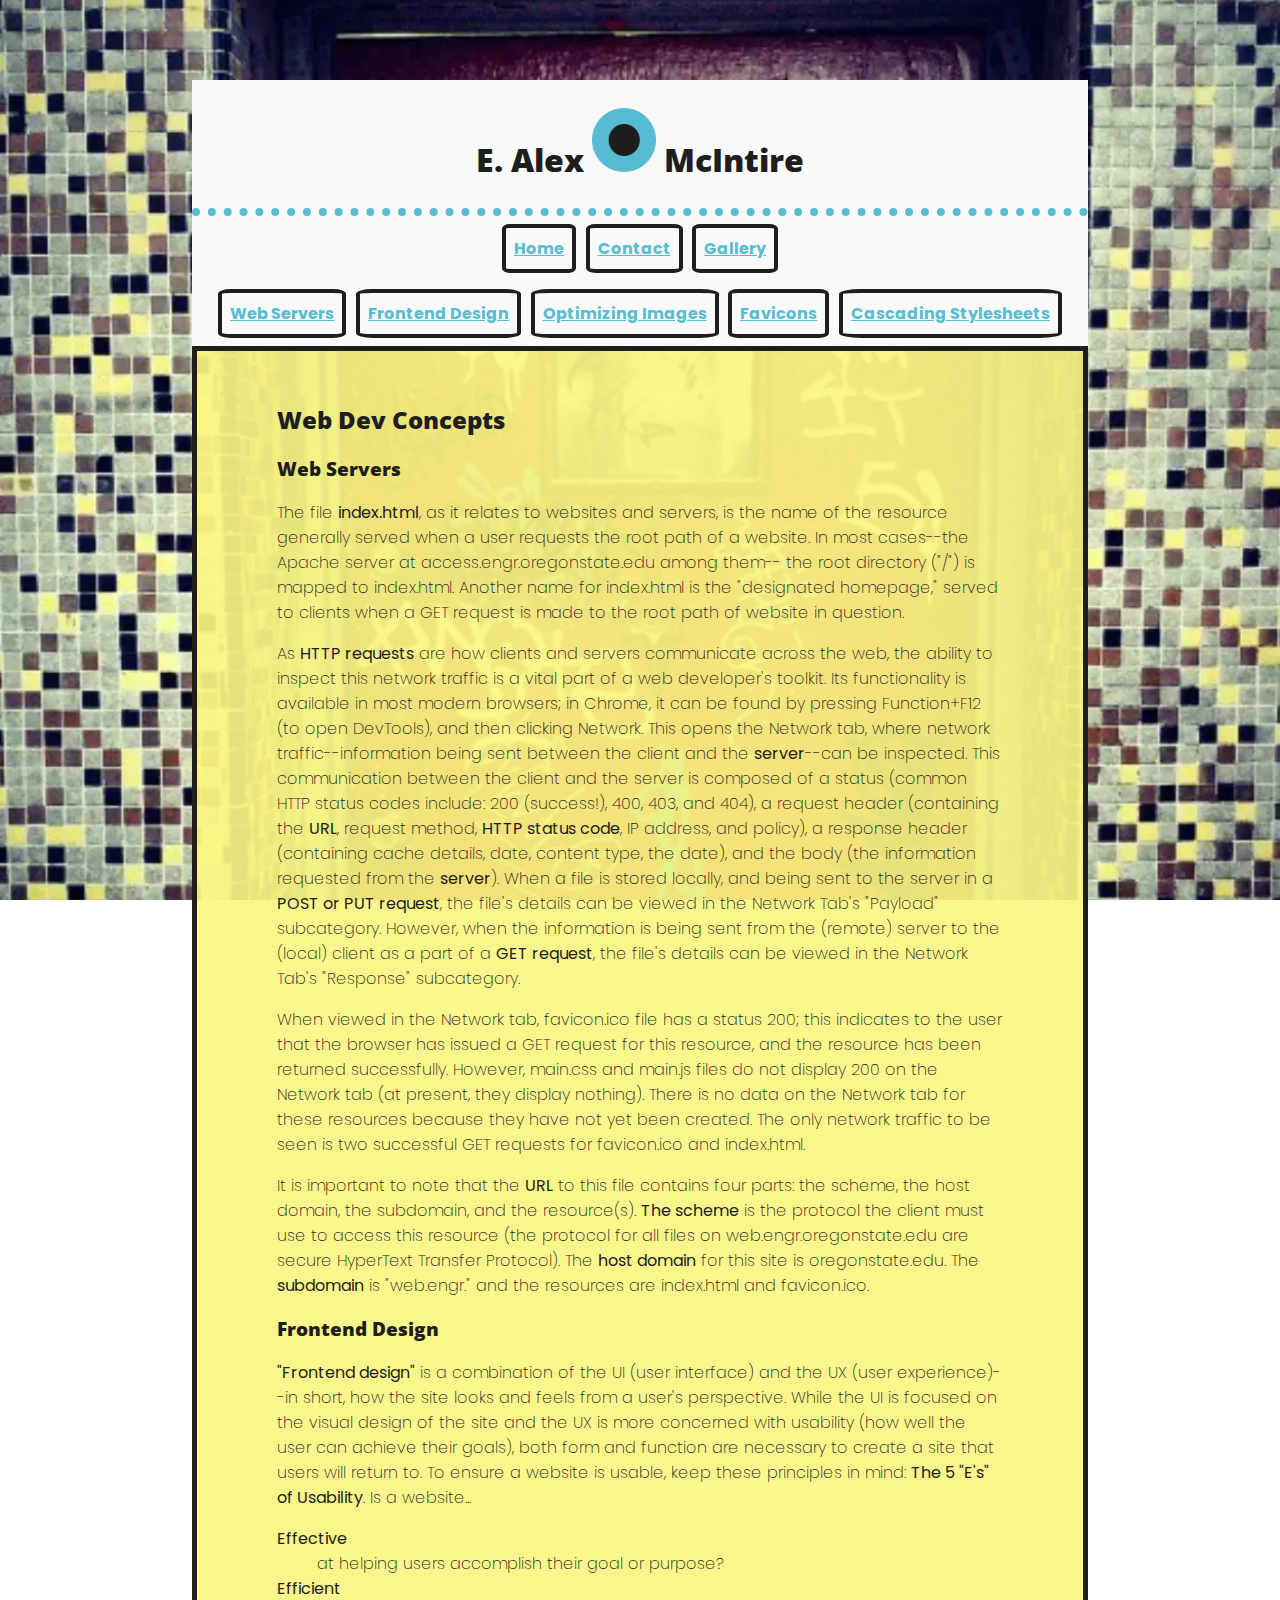
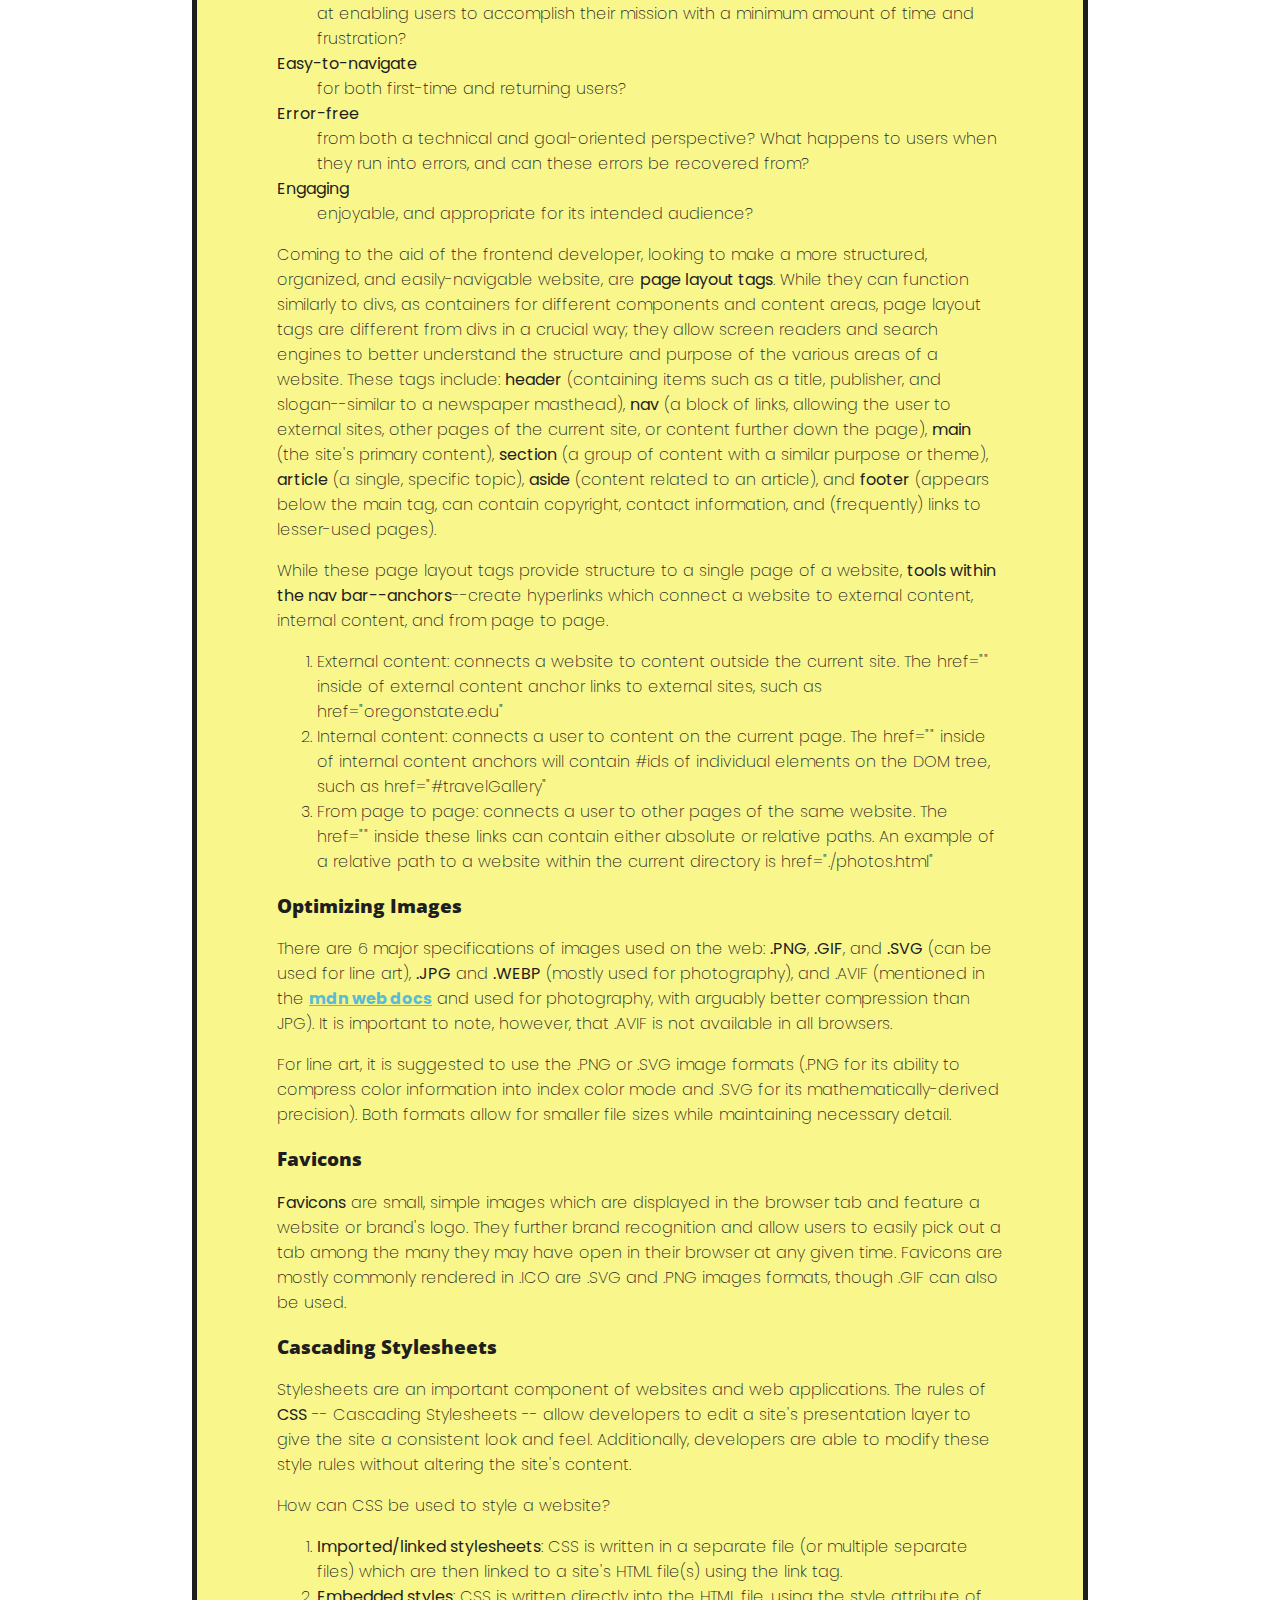
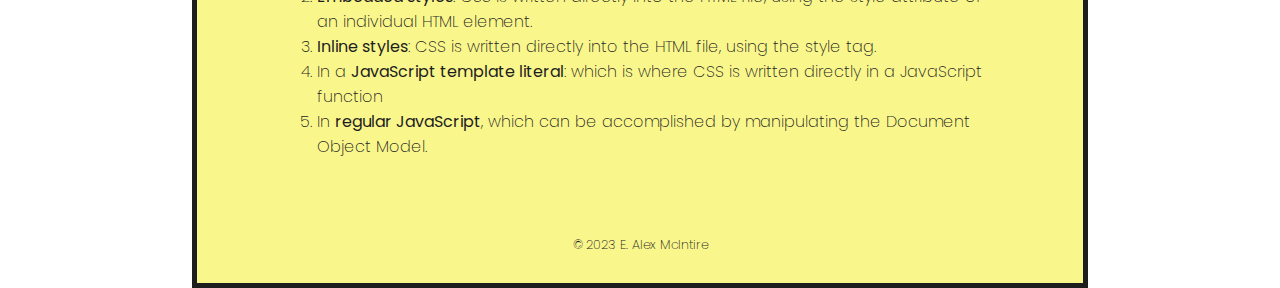
<file: index.html>
<!DOCTYPE html>
<html lang="en">
<head>
    <meta charset="UTF-8">
    <meta name="viewport" content="width=device-width, initial-scale=1.0">
    <meta name="robots" content="noindex"> 
    <link rel="stylesheet" href="style.css">
    <link rel="apple-touch-icon" sizes="180x180" href="./images/apple-touch-icon.png"> 
    <link rel="icon" type="image/png" sizes="512x512" href="./images/android-chrome-512x512.png"> 
    <link rel="icon" type="image/png" sizes="192x192" href="./images/android-chrome-192x192.png"> 
    <link rel="icon" type="image/png" sizes="32x32" href="./images/favicon-32x32.png"> 
    <link rel="icon" type="image/png" sizes="16x16" href="./images/favicon-16x16.png"> 
    <link rel="manifest" href="site.webmanifest">
    <link rel="preconnect" href="https://fonts.googleapis.com">
<link rel="preconnect" href="https://fonts.gstatic.com" crossorigin>
<link href="https://fonts.googleapis.com/css2?family=Poppins:ital,wght@0,100;0,200;0,300;0,400;0,500;0,600;0,700;0,800;0,900;1,100;1,200;1,300;1,400;1,500;1,600;1,700;1,800;1,900&display=swap" rel="stylesheet">

    <title>E. Alex McIntire</title>
</head>
<body style="font-family: Poppins; font-weight: 200;">

    <header id="grid-child-header">

        <h1>
            <span>E. Alex</span>
            <a href="./index.html" >
                <img id="headerImg" src="./images/android-chrome-192x192.png">
            </a>
            <span>McIntire</span>
        </h1>
    </header>

    <nav class="global" id="grid-child-global-nav">
        <a href="./index.html">Home</a>
        <a href="./contact.html">Contact</a>
        <a href="./gallery.html">Gallery</a>
    </nav>

    <nav class="local" id="grid-child-local-nav">
        <a class="anchor" href="#webServers">Web Servers</a>
        <a class="anchor" href="#frontendDesign">Frontend Design</a>
        <a class="anchor" href="#optimizingImages">Optimizing Images</a>
        <a class="anchor" href="#favicons">Favicons</a>
        <a class="anchor" href="#css">Cascading Stylesheets</a>
    </nav>
    
    <main id="index">
        <section>
            <h2>Web Dev Concepts</h2>

            <article id="webServers">
                <h3>Web Servers</h3>
                <p>
                    The file <strong>index.html</strong>, as it relates to websites and servers, 
                    is the name of the resource generally served when a user requests the root
                    path of a website. In most cases--the Apache server at access.engr.oregonstate.edu among them--
                     the root directory ("/") is mapped to index.html. Another name for index.html is the "designated homepage,"
                    served to clients when a GET request is made to the root path of website in question.
                </p>
                <p>
                    As <strong>HTTP requests</strong> are how clients and servers communicate across the web,
                    the ability to inspect this network traffic is a vital part of a web developer's toolkit. 
                    Its functionality is available in most modern browsers; in Chrome, it can be found
                    by pressing Function+F12 (to open DevTools), and then clicking Network. This opens
                    the Network tab, where network traffic--information being sent between the client
                    and the <strong>server</strong>--can be inspected. This communication between the client and the server is 
                    composed of a status (common HTTP status codes include: 200 (success!), 400, 403, and 404), 
                    a request header (containing the <strong>URL</strong>, request method, <strong>HTTP status code</strong>, IP address, and
                    policy), a response header (containing cache details, date, content type, the date), and
                    the body (the information requested from the <strong>server</strong>). When a file is stored locally, and being sent to
                    the server in a <strong>POST or PUT request</strong>, the file's details can be viewed in the Network Tab's 
                    "Payload" subcategory. However, when the information is being sent from the (remote) server to 
                    the (local) client as a part of a <strong>GET request</strong>, the file's details can be viewed in the 
                    Network Tab's "Response" subcategory.
                </p>
                <p> 
                    When viewed in the Network tab, favicon.ico file has a status 200; this indicates to the user that the browser has
                    issued a GET request for this resource, and the resource has been returned successfully.
                    However, main.css and main.js files do not display 200 on the Network tab (at present, they display nothing). 
                    There is no data on the Network tab for these resources because they have not yet been created. The only network traffic to be seen 
                     is two successful GET requests for favicon.ico and index.html.
                </p>
                <p>
                    It is important to note that the <strong>URL</strong> to this file contains four parts:
                    the scheme, the host domain, the subdomain, and the resource(s). <strong>The scheme</strong>
                    is the protocol the client must use to access this resource (the protocol for all files on
                    web.engr.oregonstate.edu are secure HyperText Transfer Protocol). The <strong>host domain</strong>
                    for this site is oregonstate.edu. The <strong>subdomain</strong> is "web.engr." and
                    the resources are index.html and favicon.ico.
                </p>
            </article>

            <article id="frontendDesign">
                <h3>Frontend Design</h3>
                <p>
                    <strong>"Frontend design"</strong> is a combination of the UI (user interface) and the UX (user experience)--in short,
                    how the site looks and feels from a user's perspective. While the UI is focused on the visual design
                    of the site and the UX is more concerned with usability (how well the user can achieve their goals),
                    both form and function are necessary to create a site that users will return to. To ensure a website
                    is usable, keep these principles in mind: <strong>The 5 "E's" of Usability</strong>. Is a website...
                </p>

                <dl>
                    <dt><strong>Effective</strong></dt>    
                    <dd>at helping users accomplish their goal or purpose?
                    </dd>
                    <dt><strong>Efficient</strong></dt>
                    <dd>at enabling users to accomplish their mission with a minimum amount of time and frustration?
                    </dd>
                    <dt><strong>Easy-to-navigate</strong></dt>
                    <dd>for both first-time and returning users? 
                    </dd>
                    <dt><strong>Error-free</strong></dt>
                    <dd>from both a technical and goal-oriented perspective? What happens to users when they run into errors,
                        and can these errors be recovered from?
                    </dd>
                    <dt><strong>Engaging</strong></dt>
                    <dd>enjoyable, and appropriate for its intended audience?
                    </dd>
                </dl>

                <p>
                    Coming to the aid of the frontend developer, looking to make a more 
                    structured, organized, and easily-navigable website, are <strong>page layout tags</strong>.
                    While they can function similarly to divs, as containers for different 
                    components and content areas, page layout tags are different from divs in a crucial way;
                    they allow screen readers and search engines to better understand the structure
                    and purpose of the various areas of a website. These tags include: <strong>header</strong> (containing items
                    such as a title, publisher, and slogan--similar to a newspaper masthead),
                    <strong>nav</strong> (a block of links, allowing the user to external sites, other pages of the current site, or content further down the page), 
                    <strong>main</strong> (the site's primary content), <strong>section</strong> (a group of content
                        with a similar purpose or theme), <strong>article</strong> (a single, specific topic), 
                    <strong>aside</strong> (content related to an article), 
                    and <strong>footer</strong> (appears below the main tag, can contain copyright, contact information,
                        and (frequently) links to lesser-used pages).
                </p>
                <p>
                    While these page layout tags provide structure to a single page of a website,
                    <strong>tools within the nav bar--anchors</strong>--create hyperlinks which connect a 
                        website to external content, internal content, and from page to page.
                </p>
                <ol>
                    <li>External content: connects a website to content outside the current site. The 
                        href="" inside of external content anchor links to external sites, such as href="oregonstate.edu"
                    </li>
                    <li>Internal content: connects a user to content on the current page. The
                        href="" inside of internal content anchors will contain #ids of individual elements on the DOM tree,
                        such as href="#travelGallery"
                    </li>
                    <li>From page to page: connects a user to other pages of the same website. The href="" inside 
                        these links can contain either absolute or relative paths. An example of a relative path 
                        to a website within the current directory is href="./photos.html"
                    </li>
                  </ol>
            </article>

            <article id="optimizingImages">
                <h3>Optimizing Images</h3>
                
                <p>There are 6 major specifications of images used on the web: <strong>.PNG</strong>, <strong>.GIF</strong>,
                     and <strong>.SVG</strong> (can be used for line art),
                    <strong>.JPG</strong> and <strong>.WEBP</strong> (mostly used for photography), and .AVIF (mentioned in the 
                    <a href="https://developer.mozilla.org/en-US/docs/Web/Media/Formats/Image_types" target="_blank">mdn web docs</a>
                    and used for photography, with arguably better compression than JPG). It is important to note, however,
                    that .AVIF is not available in all browsers.</p>
                <p>For line art, it is suggested to use the .PNG or .SVG image formats (.PNG for its ability to compress color information
                    into index color mode and .SVG for its mathematically-derived precision). Both formats allow for smaller file 
                    sizes while maintaining necessary detail.
                </p>
            </article>

            <article id="favicons">
                <h3>Favicons</h3>

                <p><strong>Favicons</strong> are small, simple images which are displayed in 
                    the browser tab and feature a website or brand's logo. They further brand recognition 
                    and allow users to easily pick out a tab among the many they may have open in their 
                    browser at any given time. Favicons are mostly commonly rendered in .ICO are .SVG and 
                    .PNG images formats, though .GIF can also be used.
                </p>
            </article>

            <article id="css">
                <h3>Cascading Stylesheets</h3>

                <p>Stylesheets are an important component of websites and web applications. The rules of <strong>CSS</strong>
                    -- Cascading Stylesheets -- allow developers to edit a site's presentation layer to give
                    the site a consistent look and feel. Additionally, developers are able to modify these style rules
                    without altering the site's content.
                </p>
                <p>
                    How can CSS be used to style a website?
                    <ol>
                        <li>
                            <strong>Imported/linked stylesheets</strong>: CSS is written in a separate file (or multiple separate files)
                            which are then linked to a site's HTML file(s) using the link tag.
                        </li>
                        <li>
                            <strong>Embedded styles</strong>: CSS is written directly into the HTML file, using the style attribute
                            of an individual HTML element.
                        </li>
                        <li>
                            <strong>Inline styles</strong>: CSS is written directly into the HTML file, using the style tag.
                        </li>
                        <li>
                            In a <strong>JavaScript template literal</strong>: which is where CSS is written directly in 
                            a JavaScript function
                        </li>
                        <li>
                            In <strong>regular JavaScript</strong>, which can be accomplished by manipulating the Document Object Model.
                        </li>
                    </ol>
                </p>
            </article>

        </section>
    </main>

    <footer>
        <p>© 2023 E. Alex McIntire</p>
    </footer>

</body>
</html>
</file>
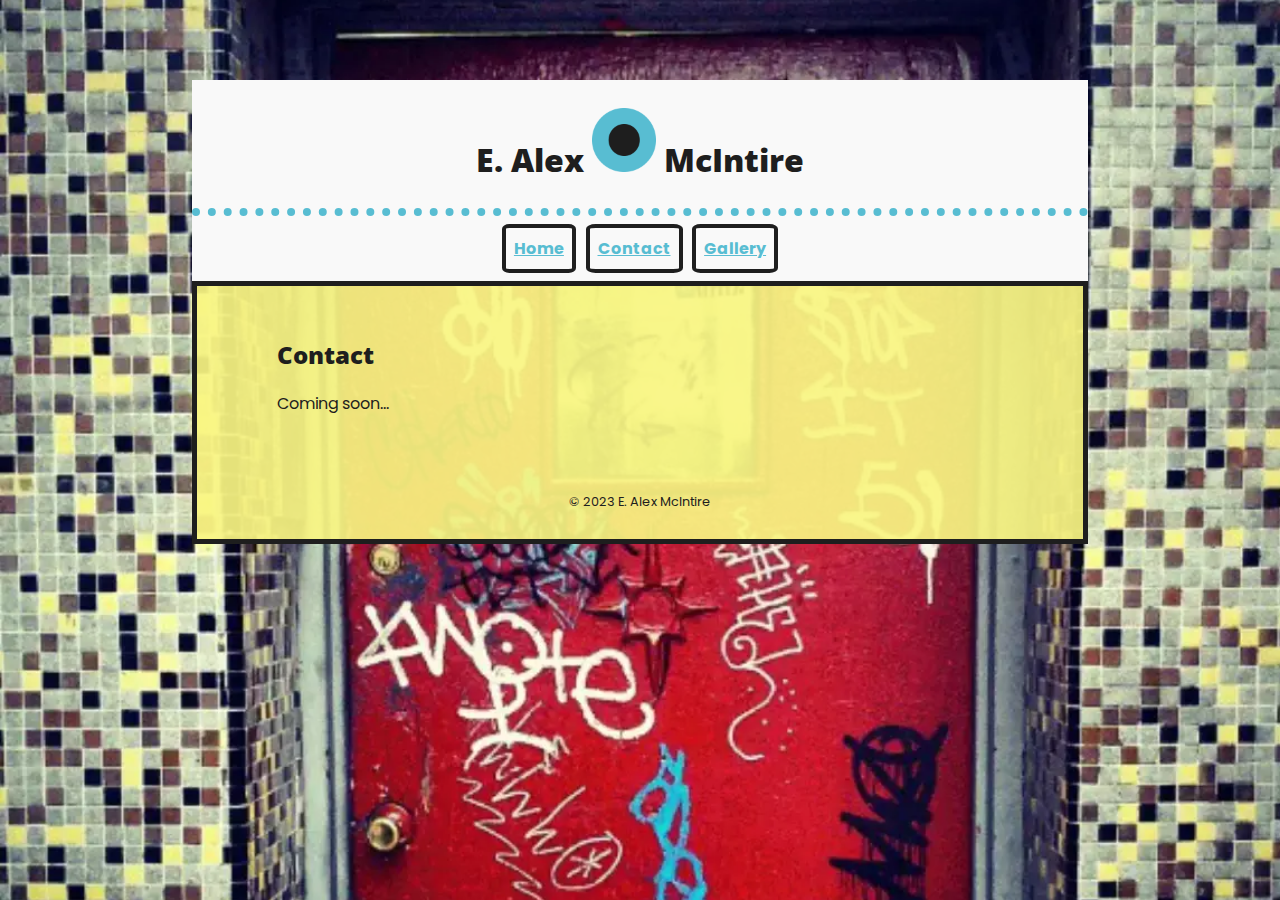
<file: contact.html>
<!DOCTYPE html>
<html lang="en">
    <head>
        <meta charset="UTF-8">
        <meta name="viewport" content="width=device-width, initial-scale=1.0">
        <meta name="robots" content="noindex"> 
        <link rel="stylesheet" href="style.css">
        <link rel="apple-touch-icon" sizes="180x180" href="./images/apple-touch-icon.png"> 
        <link rel="icon" type="image/png" sizes="512x512" href="./images/android-chrome-512x512.png"> 
        <link rel="icon" type="image/png" sizes="192x192" href="./images/android-chrome-192x192.png"> 
        <link rel="icon" type="image/png" sizes="32x32" href="./images/favicon-32x32.png"> 
        <link rel="icon" type="image/png" sizes="16x16" href="./images/favicon-16x16.png"> 
        <link rel="manifest" href="site.webmanifest">
        <link rel="preconnect" href="https://fonts.googleapis.com">
    <link rel="preconnect" href="https://fonts.gstatic.com" crossorigin>
    <link href="https://fonts.googleapis.com/css2?family=Poppins:ital,wght@0,100;0,200;0,300;0,400;0,500;0,600;0,700;0,800;0,900;1,100;1,200;1,300;1,400;1,500;1,600;1,700;1,800;1,900&display=swap" rel="stylesheet">
    
        <title>E. Alex McIntire</title>
    </head>

<body>
    <header id="grid-child-header">

        <h1>
            <span>E. Alex</span>
            <a href="./index.html" >
                <img id="headerImg" src="./images/android-chrome-192x192.png">
            </a>
            <span>McIntire</span>
        </h1>
    </header>

    <nav class="global" id="grid-child-global-nav">
        <a href="./index.html">Home</a>
        <a href="./contact.html">Contact</a>
        <a href="./gallery.html">Gallery</a>
    </nav>

    <main id="contact">
        <section>
            <h2>Contact</h2>
            <article>
                <p>Coming soon...</p>
            </article>
        </section>
    </main>

    <footer>
        <p>© 2023 E. Alex McIntire</p>
    </footer>

</body>
</html>
</file>
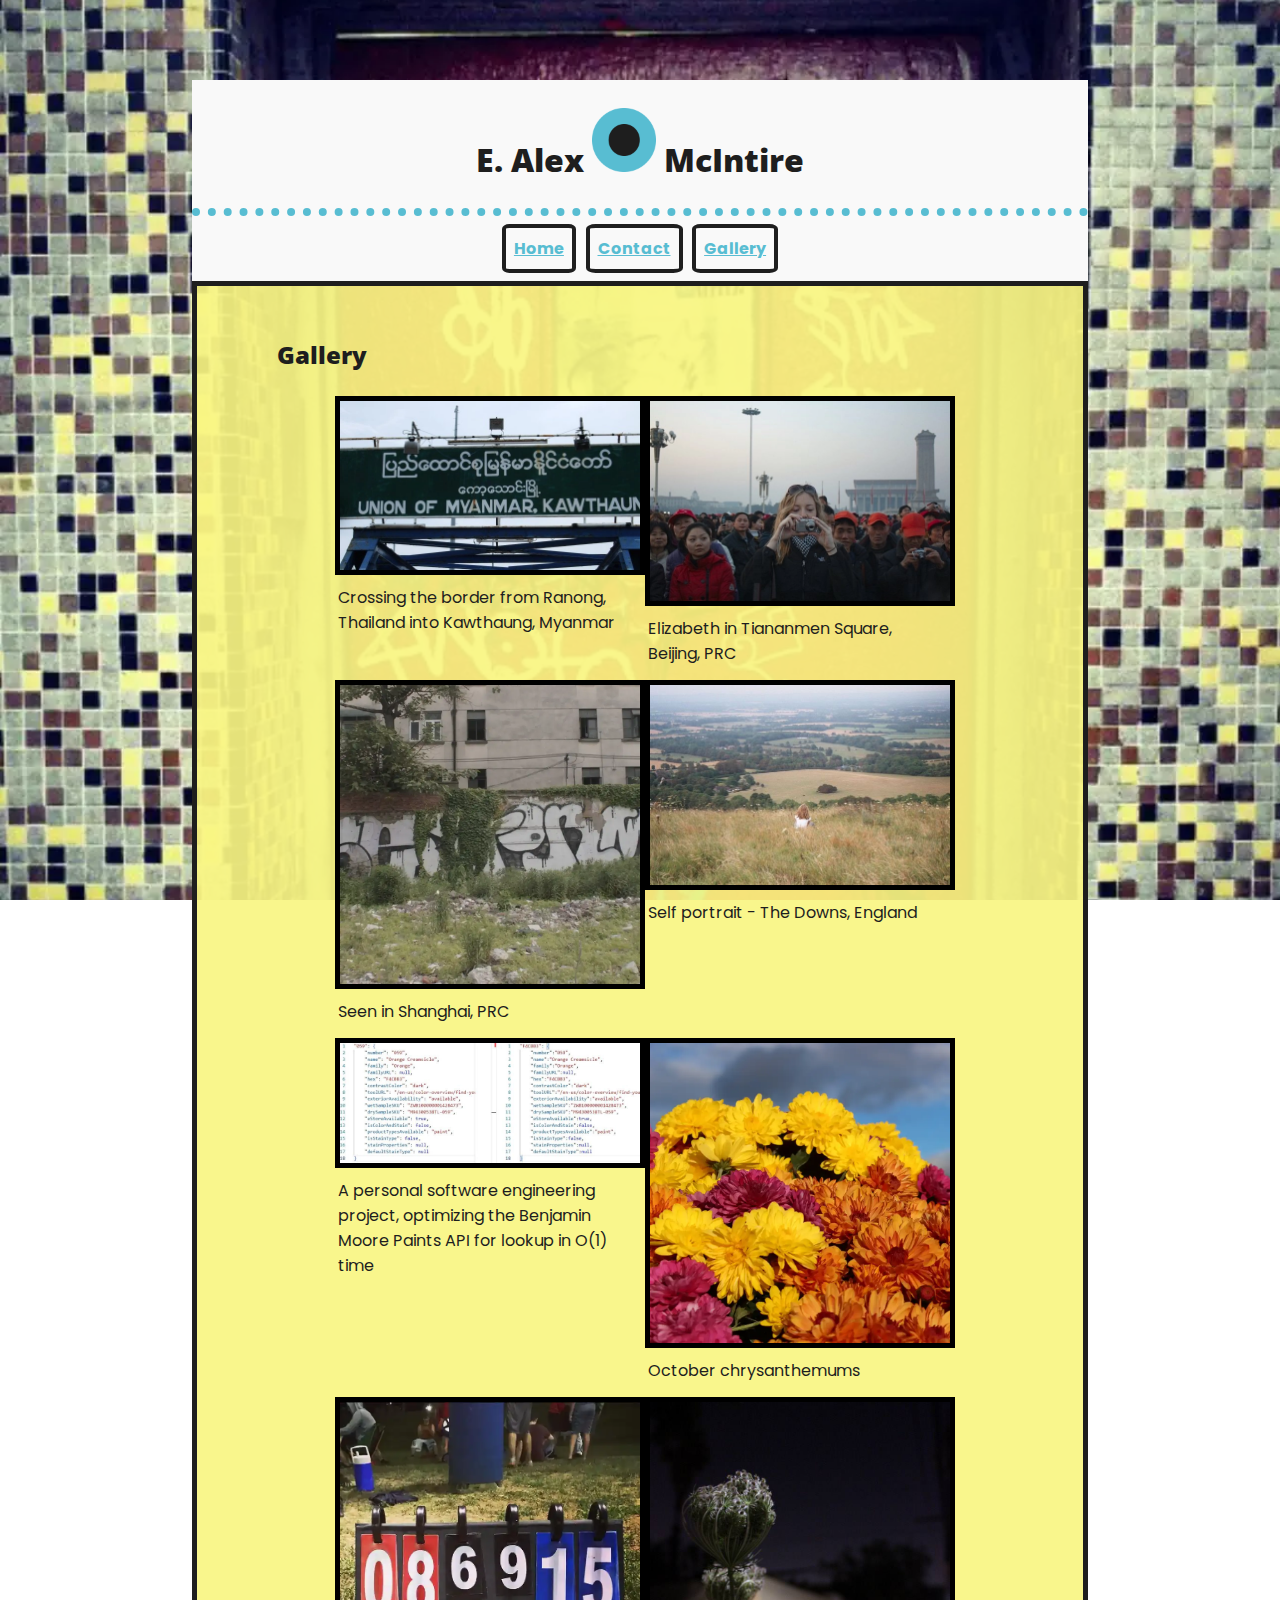
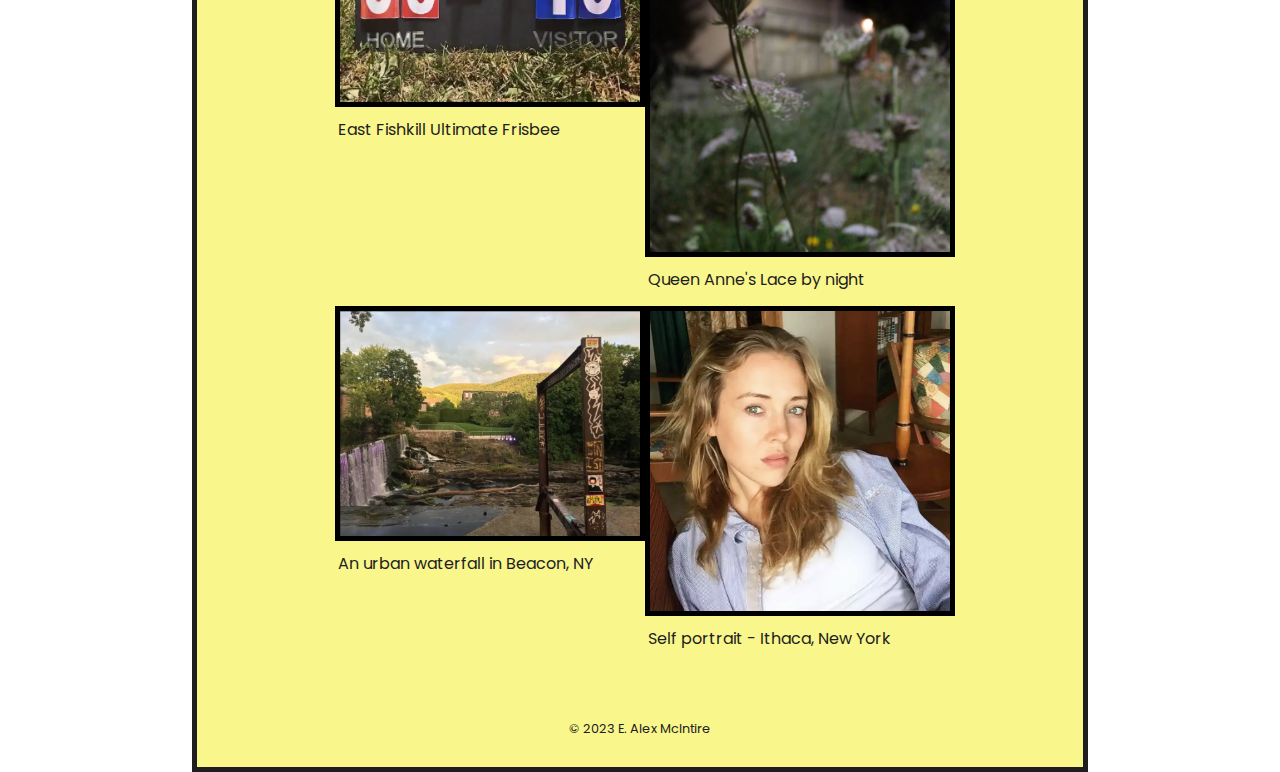
<file: gallery.html>
<!DOCTYPE html>
<html lang="en">
    <head>
        <meta charset="UTF-8">
        <meta name="viewport" content="width=device-width, initial-scale=1.0">
        <meta name="robots" content="noindex"> 
        <link rel="stylesheet" href="style.css">
        <link rel="apple-touch-icon" sizes="180x180" href="./images/apple-touch-icon.png"> 
        <link rel="icon" type="image/png" sizes="512x512" href="./images/android-chrome-512x512.png"> 
        <link rel="icon" type="image/png" sizes="192x192" href="./images/android-chrome-192x192.png"> 
        <link rel="icon" type="image/png" sizes="32x32" href="./images/favicon-32x32.png"> 
        <link rel="icon" type="image/png" sizes="16x16" href="./images/favicon-16x16.png"> 
        <link rel="manifest" href="site.webmanifest">
        <link rel="preconnect" href="https://fonts.googleapis.com">
    <link rel="preconnect" href="https://fonts.gstatic.com" crossorigin>
    <link href="https://fonts.googleapis.com/css2?family=Poppins:ital,wght@0,100;0,200;0,300;0,400;0,500;0,600;0,700;0,800;0,900;1,100;1,200;1,300;1,400;1,500;1,600;1,700;1,800;1,900&display=swap" rel="stylesheet">
    
        <title>E. Alex McIntire</title>
    </head>

<body>
    <header id="grid-child-header">

        <h1>
            <span>E. Alex</span>
            <a href="./index.html" >
                <img id="headerImg" src="./images/android-chrome-192x192.png">
            </a>
            <span>McIntire</span>
        </h1>
    </header>

    <nav class="global" id="grid-child-global-nav">
        <a href="./index.html">Home</a>
        <a href="./contact.html">Contact</a>
        <a href="./gallery.html">Gallery</a>
    </nav>

    <main id="gallery">
        <section>
            <h2>Gallery</h2>
            <article class="gallery">
                <figure class="galleryItem">
                    <img src="./images/myanmar-border-crossing-kawthaung-wide.webp"
                        alt="sign at border crossing into Kawthaung, Myanmar">
                    <figcaption>Crossing the border from Ranong, Thailand into Kawthaung, Myanmar</figcaption>
                </figure>

                <figure class="galleryItem">
                    <img src="./images/elizabeth-mcintire-tiananmen-square-beijing.webp"
                        alt="picture of Elizabeth taking a photo in Tiananmen Square, Beijing, China">
                    <figcaption>Elizabeth in Tiananmen Square, Beijing, PRC</figcaption>
                </figure>

                <figure class="galleryItem">
                    <img src="./images/graffiti-abandoned-lot-shanghai-china.webp"
                        alt="graffiti in an abandoned lot on a brick wall covered in vines, Shanghai, China">
                    <figcaption>Seen in Shanghai, PRC</figcaption>
                </figure>

                <figure class="galleryItem">
                    <img src="./images/elizabeth-mcintire-the-downs-west-sussex-england.jpg"
                        alt="self portrait of Elizabeth in The Downs, England">
                    <figcaption>Self portrait - The Downs, England</figcaption>
                </figure>

                <figure class="galleryItem">
                    <img src="./images/api-project-benjamin-moore-paints.webp"
                        alt="personal software engineering project, optimizing the Benjamin Moore Paints API for lookup in O(1) time">
                    <figcaption>A personal software engineering project, optimizing the Benjamin Moore Paints API for lookup in O(1) time</figcaption>
                </figure>

                <figure class="galleryItem">
                    <img src="./images/mums-flowers-in-fall-sun-cloudy-sky.webp"
                        alt="yellow, pink, and orange chrysanthemum in the afternoon sunlight against a dark fall sky">
                    <figcaption>October chrysanthemums</figcaption>
                </figure>

                <figure class="galleryItem">
                    <img src="./images/east-fishkill-ultimate-frisbee.webp"
                        alt="nighttime photo of scoreboard at ultimate frisbee game at Lime Kiln Recreation Center, East Fishkill, NY">
                    <figcaption>East Fishkill Ultimate Frisbee</figcaption>
                </figure>

                <figure class="galleryItem">
                    <img src="./images/queen-annes-lace-flower-at-night.jpg"
                        alt="nighttime photo of Queen Anne's Lace (also known as wild carrot)">
                    <figcaption>Queen Anne's Lace by night</figcaption>
                </figure>
                
                <figure class="galleryItem">
                    <img src="./images/waterfall-beacon-ny-hudson-valley.webp"
                        alt="urban waterfall in the Hudson Valley, in Beacon, NY">
                    <figcaption>An urban waterfall in Beacon, NY</figcaption>
                </figure>

                <figure class="galleryItem">
                    <img src="./images/elizabeth-mcintire-self-portrait.webp"
                        alt="self portrait of Elizabeth in Ithaca, New York">
                    <figcaption>Self portrait - Ithaca, New York</figcaption>
                </figure>
            </article>
        </section>
    </main>

    <footer>
        <p>© 2023 E. Alex McIntire</p>
    </footer>

</body>
</html>
</file>
<file: style.css>
/*  ===== MOBILE styles (reside at the top and are inherited by all devices) ===== */
/*  ===== See tablet, desktop, and print @media queries at the bottom. */


/*   ----- Imports  -----  */
  /* @import 'node_modules/modern-normalize/modern-normalize.css';  npm install modern-normalize  Resets elements for browser consistency.  https://www.npmjs.com/package/modern-normalize */         
  /* @import "component1.css";   Component-specific stylesheets, if any.   */
  /* Font for body: Poppins */
  @import url('https://fonts.googleapis.com/css2?family=Poppins:ital,wght@0,100;0,200;0,300;0,400;0,500;0,600;0,700;0,800;0,900;1,100;1,200;1,300;1,400;1,500;1,600;1,700;1,800;1,900&display=swap');
  
  /* Font for headings: Open Sans */
  @import url('https://fonts.googleapis.com/css2?family=Open+Sans:ital,wght@0,300;0,400;0,500;0,600;0,700;0,800;1,300;1,400;1,500;1,600;1,700;1,800&family=Poppins:ital,wght@0,100;0,200;0,300;0,400;0,500;0,600;0,700;0,800;0,900;1,100;1,200;1,300;1,400;1,500;1,600;1,700;1,800;1,900&display=swap');


/*   ----- Variables  -----  */
:root {
    --main-light-shade: #f9f9f9;
    --main-dark-shade-off-black: #1E1E1E;
    --embellishment-color-blue: #58BDD2;
    --transparent-color-yellow: rgba(248, 245, 130, 0.92);

    /* important: default font size sets rem units for the entire page */
    font-size: 16px;
}

/*  ----- Viewport ----- elements inherited by all remaining elements ----- */

body {       /* Can alternatively define in html {}. */
  /* background-color:; currently using background image, see below*/
  background-image: url("./images/21-monroe-street-new-york-ny.webp");
  background-size: cover;
  background-attachment: fixed;
  background-position: center center;
  color: var(--main-dark-shade-off-black); /* default font color */
  font-family: 'Poppins', sans-serif;
  margin: 0;
  padding: 0;
  width: 100vw;
  max-width: 100%;
  overflow-y: scroll;
}

/*  ----- Page layout blocks -----  */
header {
  background-color: var(--main-light-shade);
  margin-top: 3rem;
  padding: 0 1rem;

  height: 6rem;

  display: flex;
  justify-content: center;
  align-items: center;

  border-bottom: 8px dotted var(--embellishment-color-blue);
}

header h1 {
  font-size: 1.5rem;
}
  
header img {
  width: 3rem; 
}

header h1 a {
  text-decoration: none;
}

main {
  padding: 1rem;
  border-left: 5px solid var(--main-dark-shade-off-black);
  border-right: 5px solid var(--main-dark-shade-off-black);
  border-top: 5px solid var(--main-dark-shade-off-black);
  box-sizing: border-box;
}

section {}
article {}
    #index {
      display: grid;
      background-color: var(--transparent-color-yellow);
    }
    
    #contact {
      display: grid;
      background-color: var(--transparent-color-yellow);
    }
    
    #gallery {
      display: grid;
      background-color: var(--transparent-color-yellow);
    }

div {}
aside {}
footer {
  background-color: var(--transparent-color-yellow); 
  border-left: 5px solid var(--main-dark-shade-off-black);
  border-right: 5px solid var(--main-dark-shade-off-black);
  border-bottom: 5px solid var(--main-dark-shade-off-black);
  box-sizing: border-box;
  width: 100%;
  font-size: 0.8rem;
  padding-top: 1rem;
  padding-bottom: 1rem;

  display: flex;
  justify-content: center;
  align-items: center;
}

/* ----- Anchors ----- Text links */
a {
  color: var(--embellishment-color-blue);
  font-weight: 700;
}

a:link {}
a:hover {}
a:active {}
a:visited {}

/*  ----- Navigation ----- Override text links for navigation only.  */
nav {
  display: flex;
  flex-wrap: wrap;
  justify-content: center;
}

.global {
  background-color: var(--main-light-shade);
}

.local {
  background-color: var(--main-light-shade);
}

nav a {
  margin-left: 0.3rem;
  margin-right: 0.3rem;
  margin-top: .5rem;
  margin-bottom: .5rem;
  padding: .5rem;
  border: 4px solid var(--main-dark-shade-off-black);
  border-radius: 10%;
}

nav a:hover {}

/*  -----  Typography  ----- */
p {}
br {}
ol, ul, dl {}
li {}
dt {}
dd {}

h1, h2, h3, h4, h5, h6 {
    font-family: 'Open Sans', sans-serif;
    font-weight: 900;
} 

h1 {}
h2 {}
h3 {}
h4 {}
h5 {}
h6 {}

abbr {}
acronym {}
address {}
blockquote {}
  q {}
  cite {}
em {}
hr {}
mark {}
s {}
span {}
strong {}
sub {}
sup {}
time {}

/*  ----- Coding or instructional typography ----- */
pre {}
code {}
kbd {}
samp {}
var {}
del {} 
ins {}

/*  ----- Table ----- */
table {}
caption {}
thead {}
tbody {}
tfoot {}
tr {}
  tr:nth-child(even) {}
th {}
td {}
  td:nth-child(1) {}
colgroup {}
data {}
datalist {}


/*  ----- Form ----- */
form {}
fieldset {}
  legend {}
label {}
button {}
input {}
select {}
  optgroup {}
  option {}
textarea {}
output {}
meter {}
progress {}


/* ----- Media ----- */
figure {}
  figcaption {}
  figure img {}
svg {}
picture {}
  source {}
iframe {}
video {}
audio {}
embed {}
object {}

/*  ----- Classes for alignment, positioning, widths, grids, embellishments, and animation -----  */
.gallery {
  display: flex;
  flex-flow: row wrap;
  justify-content: center;
}

.gallery figure {
  width: 300px;
  margin: .75%;
  padding: 0;
}

.gallery figcaption {
  display: block;
  padding: 3px;
}

.gallery img {
  width: 100%;
  border: 5px solid black;

  overflow-clip-margin: content-box;
  overflow: clip;
}

.floatright {}
.floatleft {}
.center-middle {}

.ten {}
.twenty {}
.thirty {}
.forty {}
.fifty {}
.sixty {}
.seventy {}
.eighty {}

.radius {}
.circle {}
.boxshadow {}
.tshadow {} 
.gradient {}
.shape {}

@keyframes App-logo {}

/*   ===== TABLET  media query overrides mobile styles ===== */
@media all and (min-width: 600px) {
    body {
        max-width: 70vw; /* As the screen expands, this makes sure the background image is visible */
        margin-left: auto; 
        margin-right: auto;
      }
    
      header {
        /* for larger screens, a larger header (with more padding and margin) */
        height: 8rem;
        margin-top: 5rem; 
        padding: 0 2rem; 
      }
    
      header h1 {
        font-size: 2rem; 
      }
    
      header img {
        width: 4rem;
      }
    
      main {
        /* for larger screens, more padding in the <main> */        
        padding-left: 5rem; 
        padding-right: 5rem;
        padding-top: 2rem;
        padding-bottom: 2rem;
      }
}

/*   ===== DESKTOP  media query overrides mobile and tablet styles ===== */
@media all and (min-width: 1080px) {}

/*   ===== PRINT  media query overrides previous styles =====  */
@media print {}

/*   ===== END OF FILE =====  */
</file>
